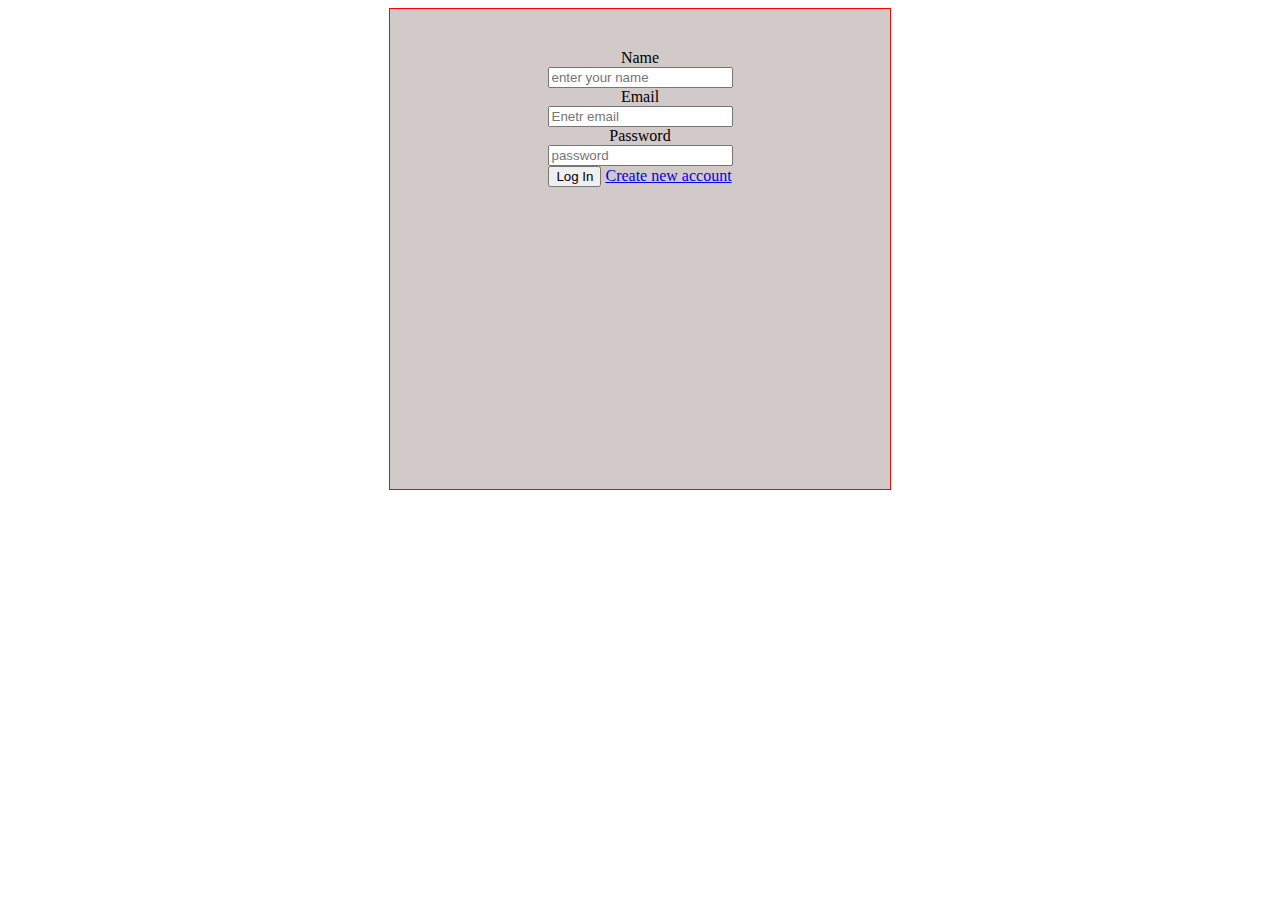
<file: contact.html>
<!DOCTYPE html>
<html lang="en">
<head>
    <meta charset="UTF-8">
    <meta name="viewport" content="width=device-width, initial-scale=1.0">
    <title> Log In</title>
    <style>
        .my-form{
            max-width: 500px;
            margin: auto;
            border: 1px solid red;
            background-color: rgb(210, 201, 201);
            height: 400px;
            text-align: center;
            padding: 40px 0px;
        }
    </style>
</head>
<body>
  
    <div class="my-form">
        <form action="">
            <label for="">Name</label> <br>
            <input type="text" placeholder="enter your name"> <br>
       
            <label for="">Email</label> <br>
            <input type="email" placeholder="Enetr email"> <br>
       
            <label for="">Password</label> <br>
            <input type="password" placeholder="password"> <br>
            <input type="button" value="Log In">

            <a href="#"> Create new account</a>
       
           </form>
           
    </div>
</body>
</html>
</file>
